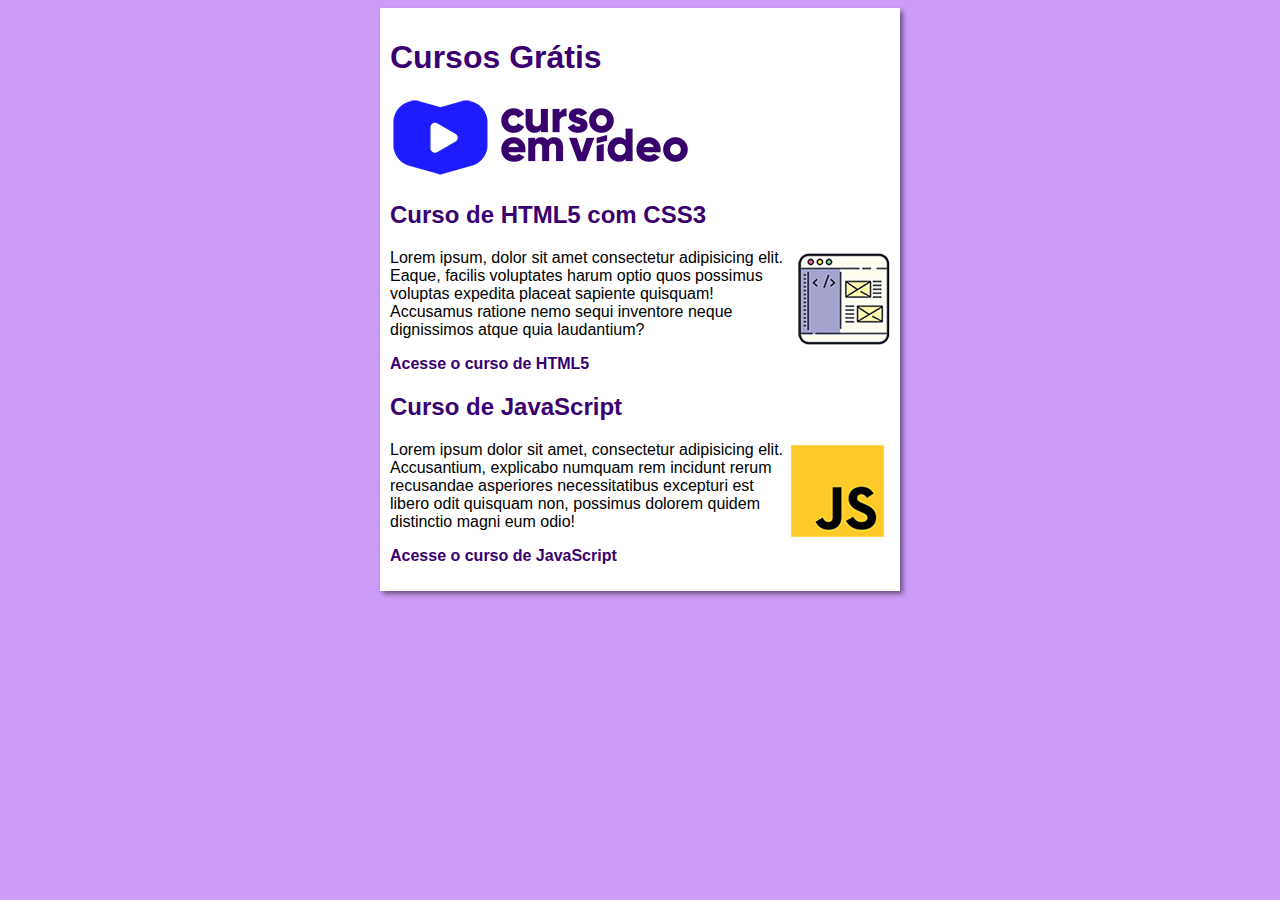
<file: index.html>
<!DOCTYPE html>
<html lang="pt-br">
<head>
    <meta charset="UTF-8">
    <meta http-equiv="X-UA-Compatible" content="IE=edge">
    <meta name="viewport" content="width=device-width, initial-scale=1.0">
    <title>Titulo do Site</title><link rel="stylesheet" href="estilos/style.css">
</head>
<body>
    <main>
        <head>
            <h1>Cursos Grátis</h1>
            <img src="imagens/curso-em-video-cor.png" alt="Logo Curso em Video">
        </head>
        <article>
            <h2>Curso de HTML5 com CSS3</h2>
            <img class="lado" src="imagens/curso-html-css.png" alt="HTML5 e CSS3">
            <p>Lorem ipsum, dolor sit amet consectetur adipisicing elit. Eaque, facilis voluptates harum optio quos possimus voluptas expedita placeat sapiente quisquam! Accusamus ratione nemo sequi inventore neque dignissimos atque quia laudantium?</p>
            <p><a href="curso-html.html">Acesse o curso de HTML5</a></p>
        </article>
        <article>
            <h2>Curso de JavaScript</h2>
            <img class="lado" src="imagens/curso-javascript.png" alt="JavaScript">
            <p>Lorem ipsum dolor sit amet, consectetur adipisicing elit. Accusantium, explicabo numquam rem incidunt rerum recusandae asperiores necessitatibus excepturi est libero odit quisquam non, possimus dolorem quidem distinctio magni eum odio!</p>
            <p><a href="curso-js.html">Acesse o curso de JavaScript</a></p>
        </article>
    </main>
    
</body>
</html>
</file>
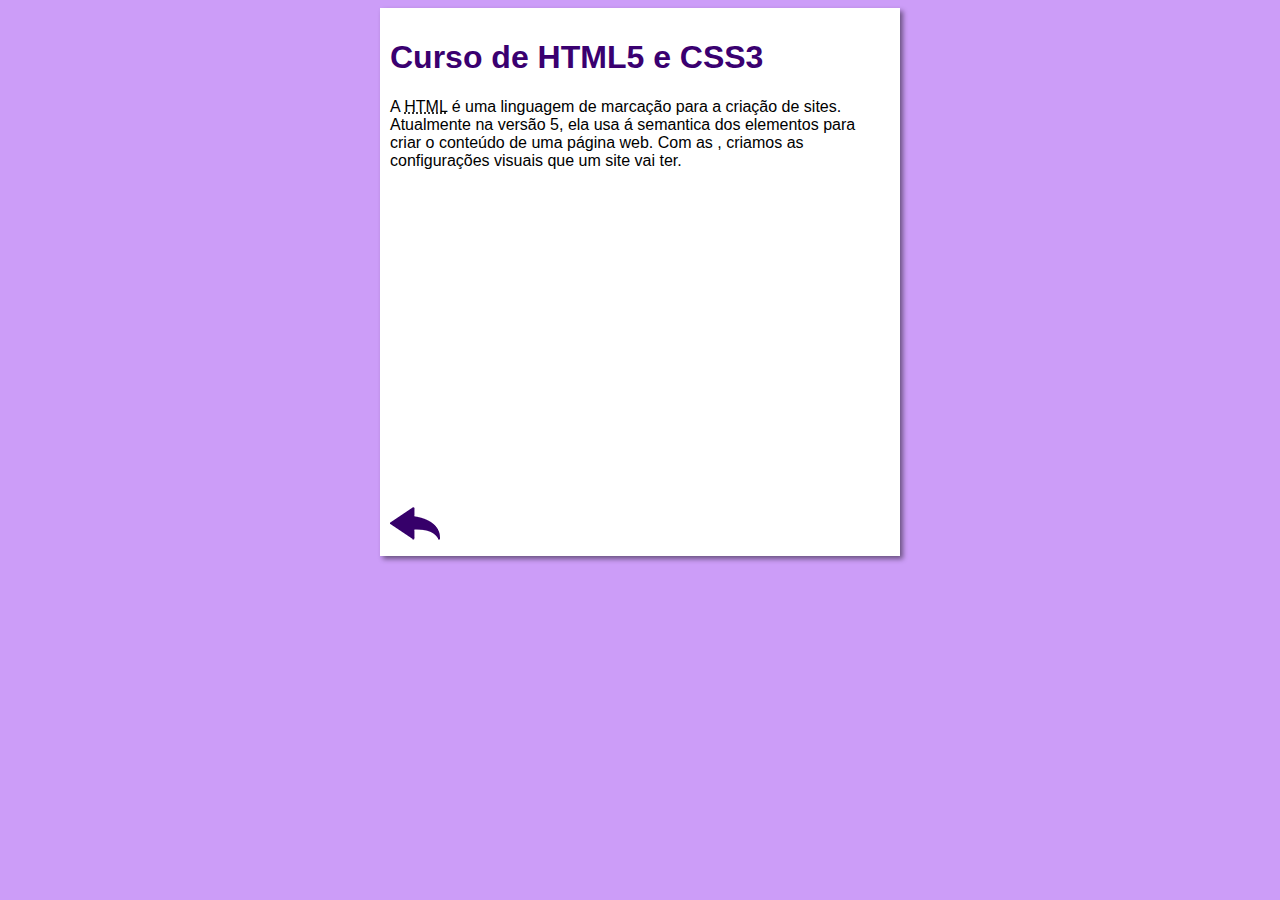
<file: curso-html.html>
<!DOCTYPE html>
<html lang="pt-br">
<head>
    <meta charset="UTF-8">
    <meta http-equiv="X-UA-Compatible" content="IE=edge">
    <meta name="viewport" content="width=device-width, initial-scale=1.0">
    <title>Curso de HTML5</title>
    <link rel="stylesheet" href="estilos/style.css">
</head>
<body>
    <main>
        <header>
            <h1>Curso de HTML5 e CSS3</h1>
        </header>
        <article>
            <p>A <abbr title="HyperText Markup Language">HTML</abbr> é uma linguagem de marcação para a criação de sites. Atualmente na versão 5, ela usa á semantica dos elementos para criar o conteúdo de uma página web. Com as <abbr title="Cascading Style Sheets"></abbr>, criamos as configurações visuais que um site vai ter.</p>
            <iframe width="560" height="315" src="https://www.youtube.com/embed/riSVzwlSnhw" frameborder="0" allow="accelerometer; autoplay; encrypted-media; gyroscope; picture-in-picture" allowfullscreen></iframe>
            <a href="index.html"><img src="imagens/btn-back.png" alt="Voltar"></a>
        </article>
    </main>
    
</body>
</html>
</file>
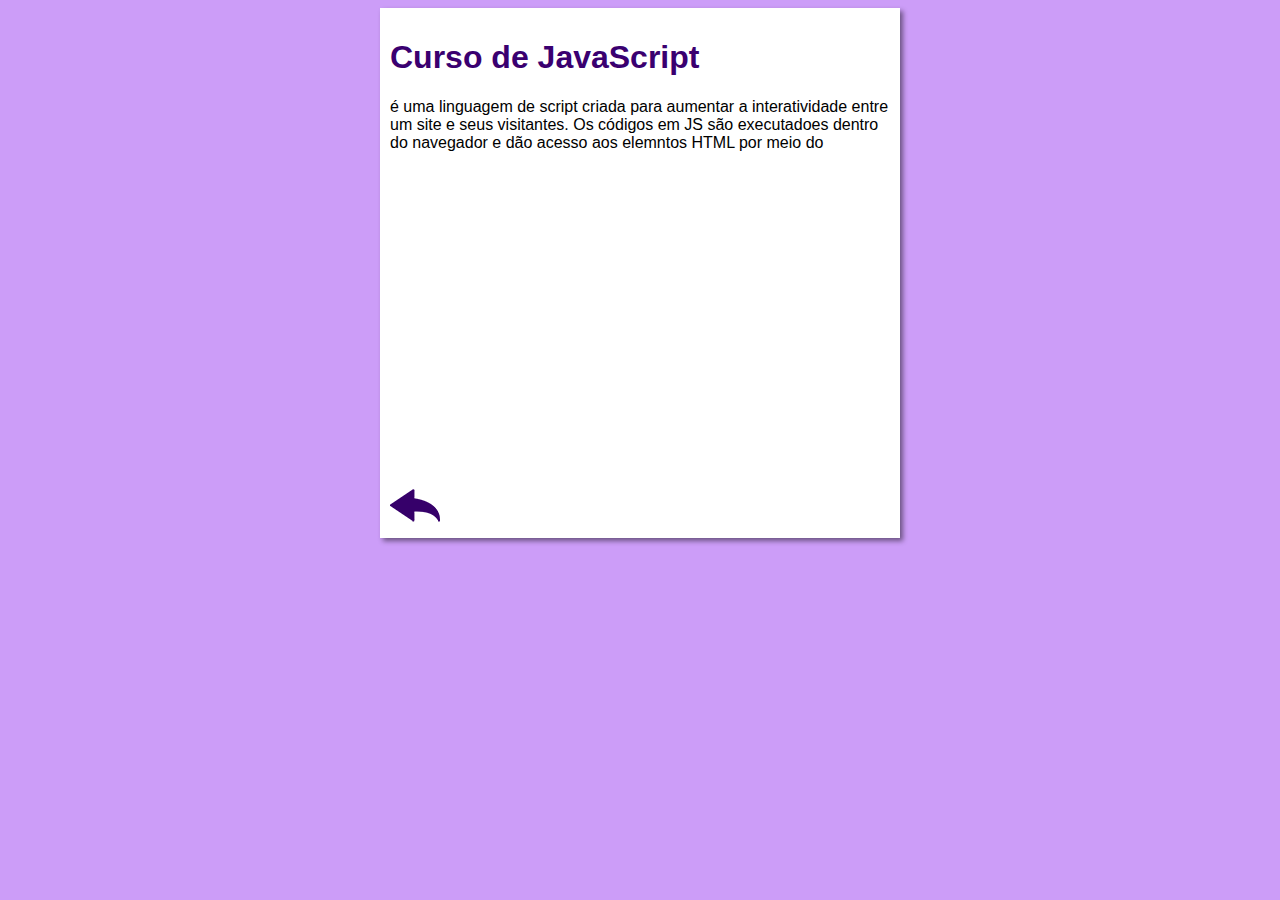
<file: curso-js.html>
<!DOCTYPE html>
<html lang="pt-br">
<head>
    <meta charset="UTF-8">
    <meta http-equiv="X-UA-Compatible" content="IE=edge">
    <meta name="viewport" content="width=device-width, initial-scale=1.0">
    <title>Curso de JavaScript</title>
    <link rel="stylesheet" href="estilos/style.css">
</head>
<body>
    <main>
        <header>
            <h1>Curso de JavaScript</h1>
        </header>
        <article>
            <p><abbr title="JavaScript"></abbr> é uma linguagem de script criada para aumentar a interatividade entre um site e seus visitantes. Os códigos em JS são executadoes dentro do navegador e dão acesso aos elemntos HTML por meio do <abbr title="Document Object Model"></abbr></p>
            <iframe width="560" height="315" src="https://www.youtube.com/embed/BXqUH86F-kA" frameborder="0" allow="accelerometer; autoplay; encrypted-media; gyroscope; picture-in-picture" allowfullscreen></iframe>
            <a href="index.html"><img src="imagens/btn-back.png" alt="Voltar"></a>
        </article>
    </main>
    
</body>
</html>
</file>
<file: estilos/style.css>
*{
    font-family: Arial, Helvetica, sans-serif;
    font-size: 16px;
}
body{
    background-color: rgb(204, 157, 248);
}
main{
    background-color: white;
    width: 500px;
    margin: auto;
    padding: 10px;
    box-shadow: 3px 3px 5px rgb(0,0,0,0.473);
}
h1{
    font-size: 2em;
    color: rgb(58, 0, 112);
}
h2{
    font-size: 1.5em;
    color: rgb(58, 0, 112);
}
img.lado{
    float: right;
}
a{
  text-decoration: none;
  font-weight: bold;
  color: rgb(58, 0, 112);
}
a:hover{
    text-decoration: underline;
    color: rgb(26, 26, 255);
}
</file>
